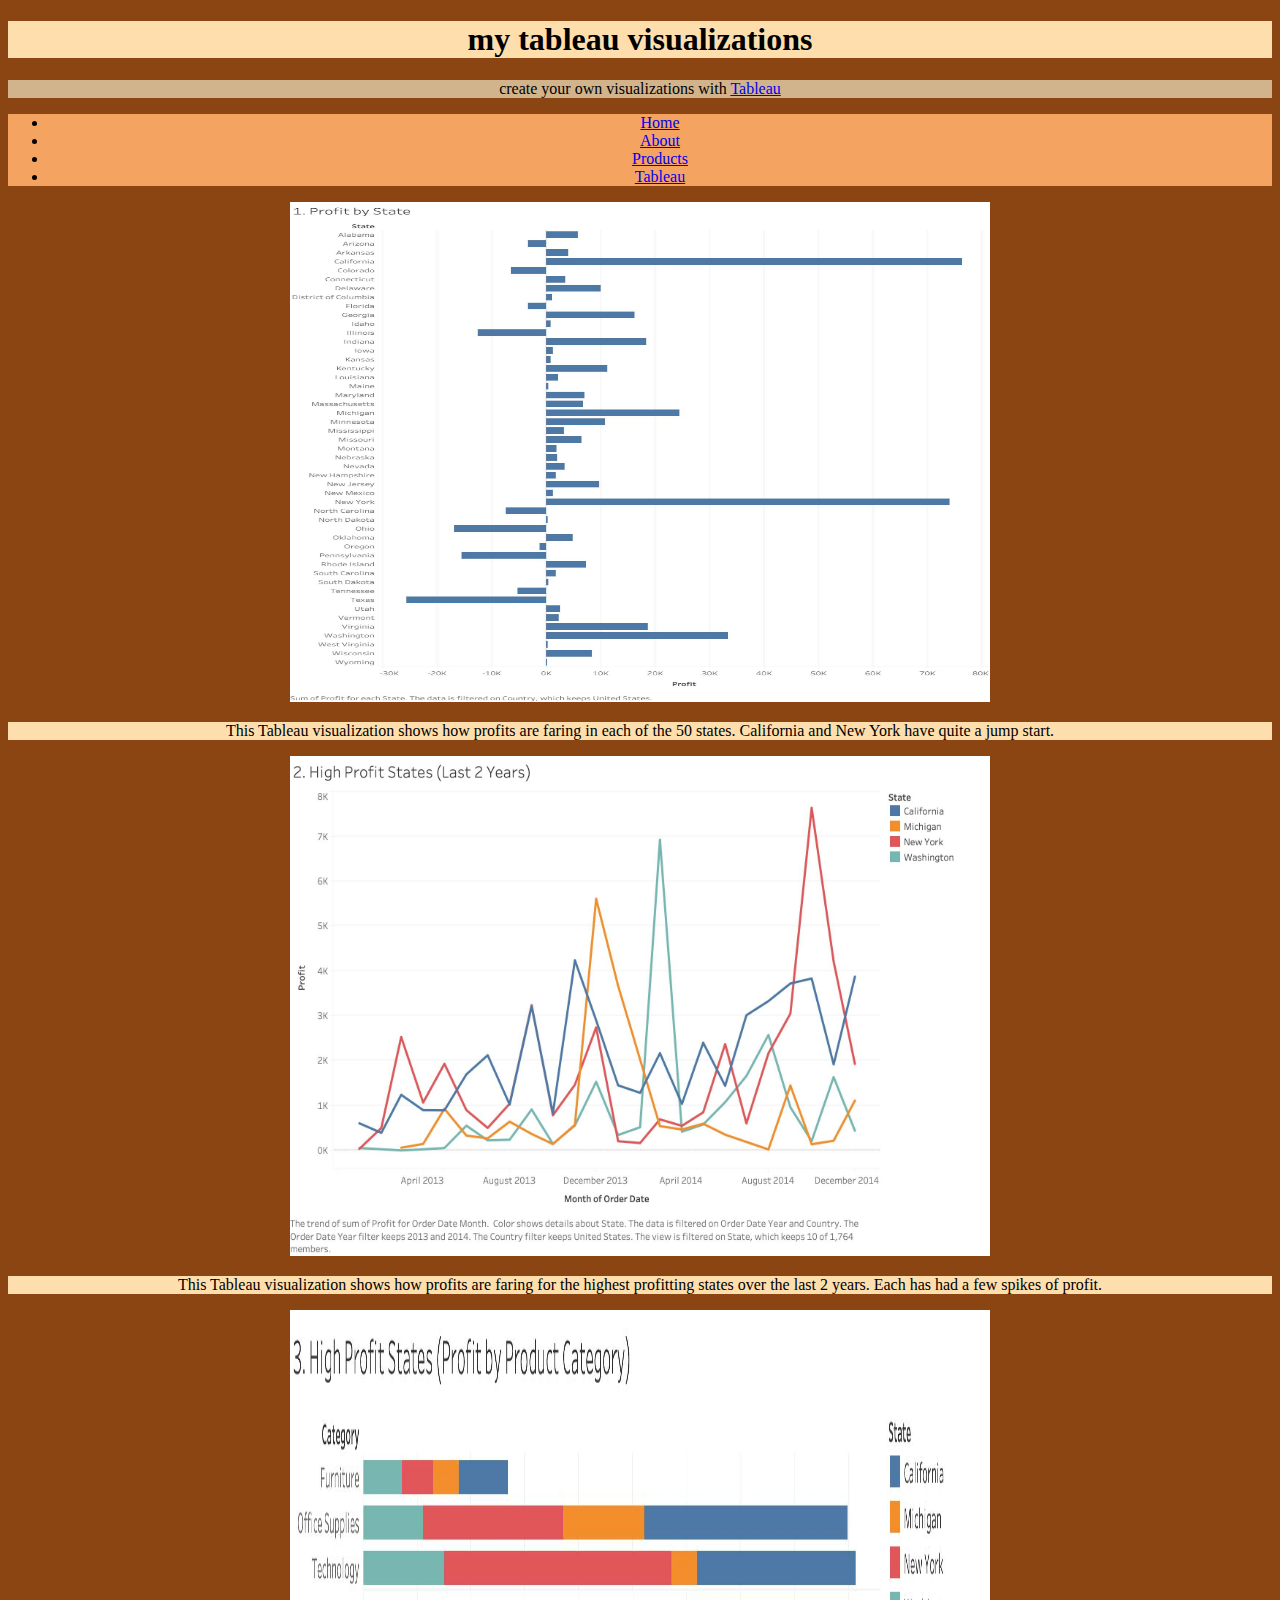
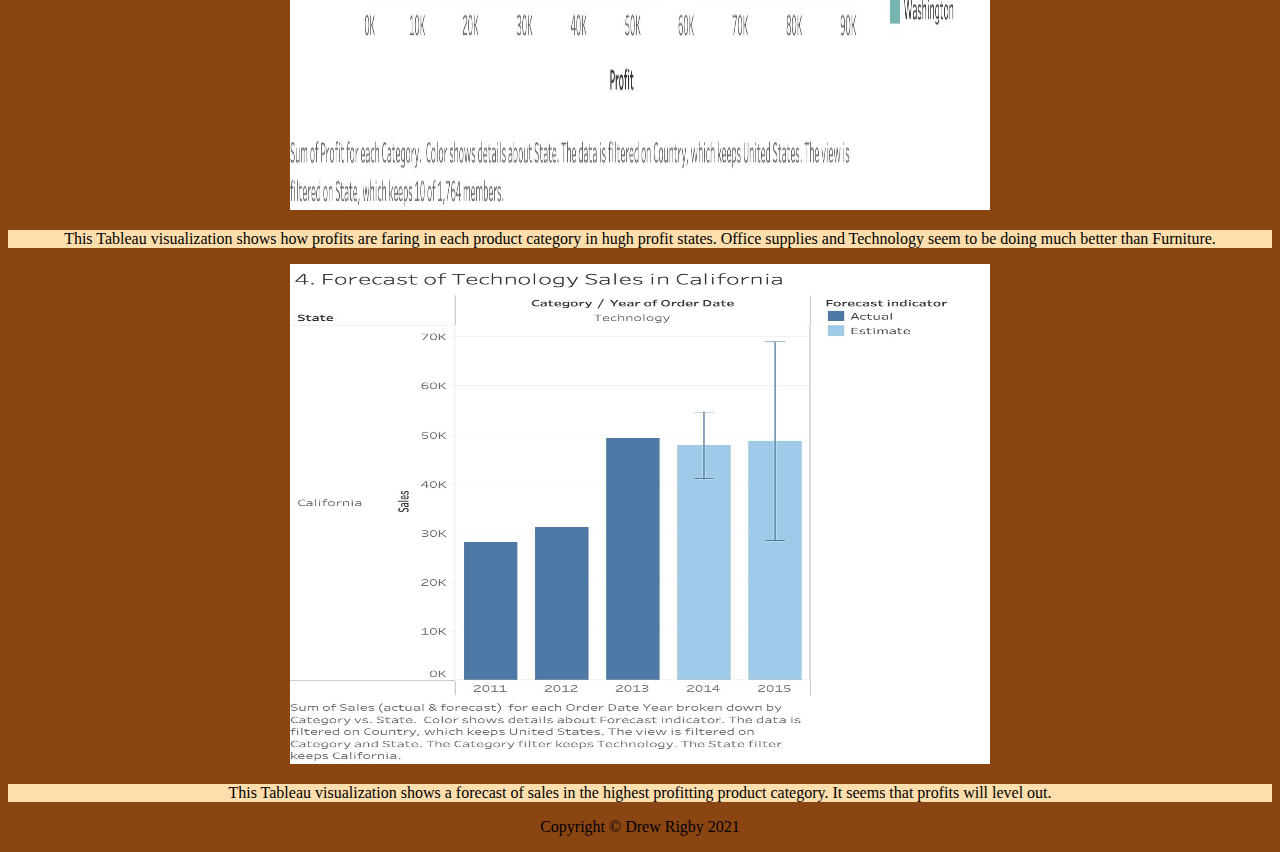
<file: startbootstrap-business-casual-gh-pages/html/tableau.html>
<!DOCTYPE html>
<html lang="en">    
    <head>
        <!-- Katheryn Conger 12.16.21 
        This tableau page did not work out how I thought it would. I'm thoroughly impressed with the 
        remainder of my work but this page in particular is a hot mess and I'm not sure how to 
        make it the way I want, and I don't have the headspace to make an attempt. -->
        <title>Tableau</title>
        <meta charset="utf-8"/>
        <link href="../styles/bootstyles.css" rel="stylesheet" />
    </head>
 
    <body>
        </header>
            <div class="tabhead"><h1 class="site-heading text-center text-faded d-none d-lg-block">
                <span class="site-heading-lower">my tableau visualizations</span>
                </h1>
            </div>
            <div class="tabhead2"> 
                <p> create your own visualizations with <a href="https://www.tableau.com"> Tableau </a></p>
            </div>
        <header>
            
            <div class="tabmenu">
                <div class="collapse navbar-collapse" id="navbarSupportedContent">
                    <ul class="navbar-nav mx-auto">
                        <li class="nav-item px-lg-4"><a class="nav-link text-uppercase" href="../index.html">Home</a></li>
                        <li class="nav-item px-lg-4"><a class="nav-link text-uppercase" href="about.html">About</a></li>
                        <li class="nav-item px-lg-4"><a class="nav-link text-uppercase" href="products.html">Products</a></li>
                        <li class="nav-item px-lg-4"><a class="nav-link text-uppercase" href="tableau.html">Tableau</a></li>
                    </ul>
                </div>
            </div>
            <img class="product-item-img mx-auto d-flex rounded img-fluid mb-3 mb-lg-0" src="../images/Sheet 1.jpg" alt="a tableau visualization" height="500" width="700"/>
        <div class="box1"><p>This Tableau visualization shows how profits are faring in each of the 50 states. California and New York have quite a jump start.</p></div>
            <img class="product-item-img mx-auto d-flex rounded img-fluid mb-3 mb-lg-0" src="../images/Sheet 2.jpg" alt="a tableau visualization" height="500" width="700"/>
        <div class="box2"><p>This Tableau visualization shows how profits are faring for the highest profitting states over the last 2 years. Each has had a few spikes of profit.</p></div>
            <img class="product-item-img mx-auto d-flex rounded img-fluid mb-3 mb-lg-0" src="../images/Sheet 3.jpg" alt="a tableau visualization" height="500" width="700"/>
        <div class="box3"><p>This Tableau visualization shows how profits are faring in each product category in hugh profit states. Office supplies and Technology seem to be doing much better than Furniture.</p></div>
            <img class="product-item-img mx-auto d-flex rounded img-fluid mb-3 mb-lg-0" src="../images/Sheet 4.jpg" alt="a tableau visualization" height="500" width="700"/>
        <div class="box4"><p>This Tableau visualization shows a forecast of sales in the highest profitting product category. It seems that profits will level out.</p></div>
    </section>
    <footer class="footer text-faded text-center py-5">
        <div class="container"><p class="m-0 small">Copyright &copy; Drew Rigby 2021 </p></div>
    </footer>
    </body>
    
</html>
</file>
<file: startbootstrap-business-casual-gh-pages/styles/bootstyles.css>
.box1{ 
    background-color: navajowhite;
}
.box2{ 
    background-color: navajowhite;
}
.box3{ 
    background-color: navajowhite;
}
.box4{ 
    background-color: navajowhite;
}
.tabhead{ 
    background-color: navajowhite;
}
.tabmenu{ 
    background-color:sandybrown;
}
.tabhead2{ 
    background-color:tan;
}
body {
    background-color: saddlebrown;
    text-align: center;
}
header {
    flex-grow:inherit
}
body {
    flex-grow:inherit
}
image {
    flex-grow: inherit;
}
</file>
